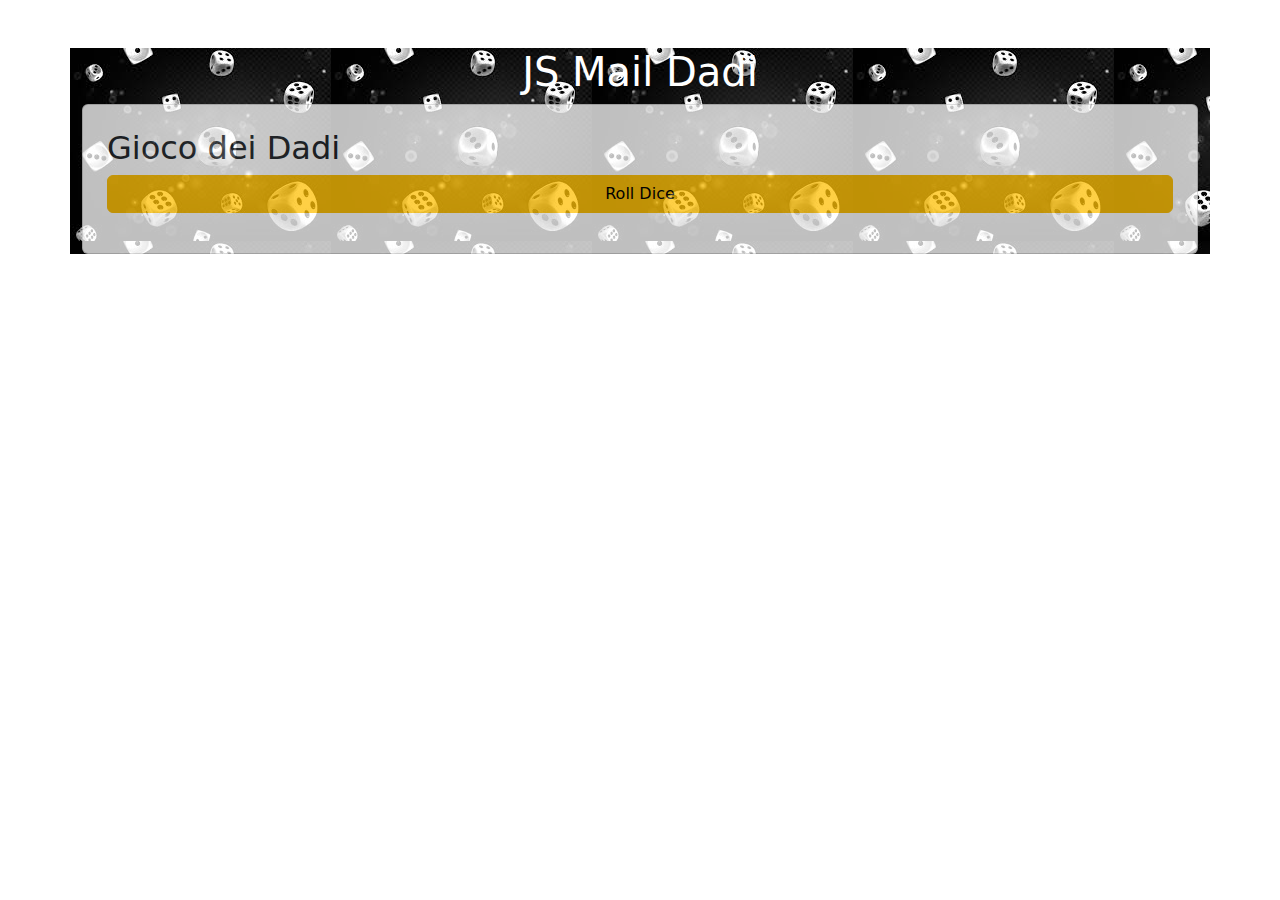
<file: dadi/index.html>
<!DOCTYPE html>
<html lang="en">

<head>
    <meta charset="UTF-8">
    <meta name="viewport" content="width=device-width, initial-scale=1.0">
    <title>Template-HTML-CSS-JS</title>
    <!-- link CSS -->
    <link rel="stylesheet" href="style.css">
    <!-- link Bootstrap -->
    <link href="https://cdn.jsdelivr.net/npm/bootstrap@5.3.3/dist/css/bootstrap.min.css" rel="stylesheet"
        integrity="sha384-QWTKZyjpPEjISv5WaRU9OFeRpok6YctnYmDr5pNlyT2bRjXh0JMhjY6hW+ALEwIH" crossorigin="anonymous">
</head>

<body>

    <main>
        <div class="container mt-5 my-bg">
            <h1 class="text-center text-white">JS Mail Dadi</h1>
            <div class="card p-4 opacity-75">
                <h2>Gioco dei Dadi</h2>
                <button id="roll-dice" class="btn btn-warning">Roll Dice</button>
                <p id="dice-result"></p>
            </div>
        </div>
    </main>


    <!-- Link Bootstrap & JS -->
    <script src="https://cdn.jsdelivr.net/npm/bootstrap@5.3.3/dist/js/bootstrap.bundle.min.js"
        integrity="sha384-YvpcrYf0tY3lHB60NNkmXc5s9fDVZLESaAA55NDzOxhy9GkcIdslK1eN7N6jIeHz"
        crossorigin="anonymous"></script>
    <script src="script.js"></script>
</body>

</html>
</file>
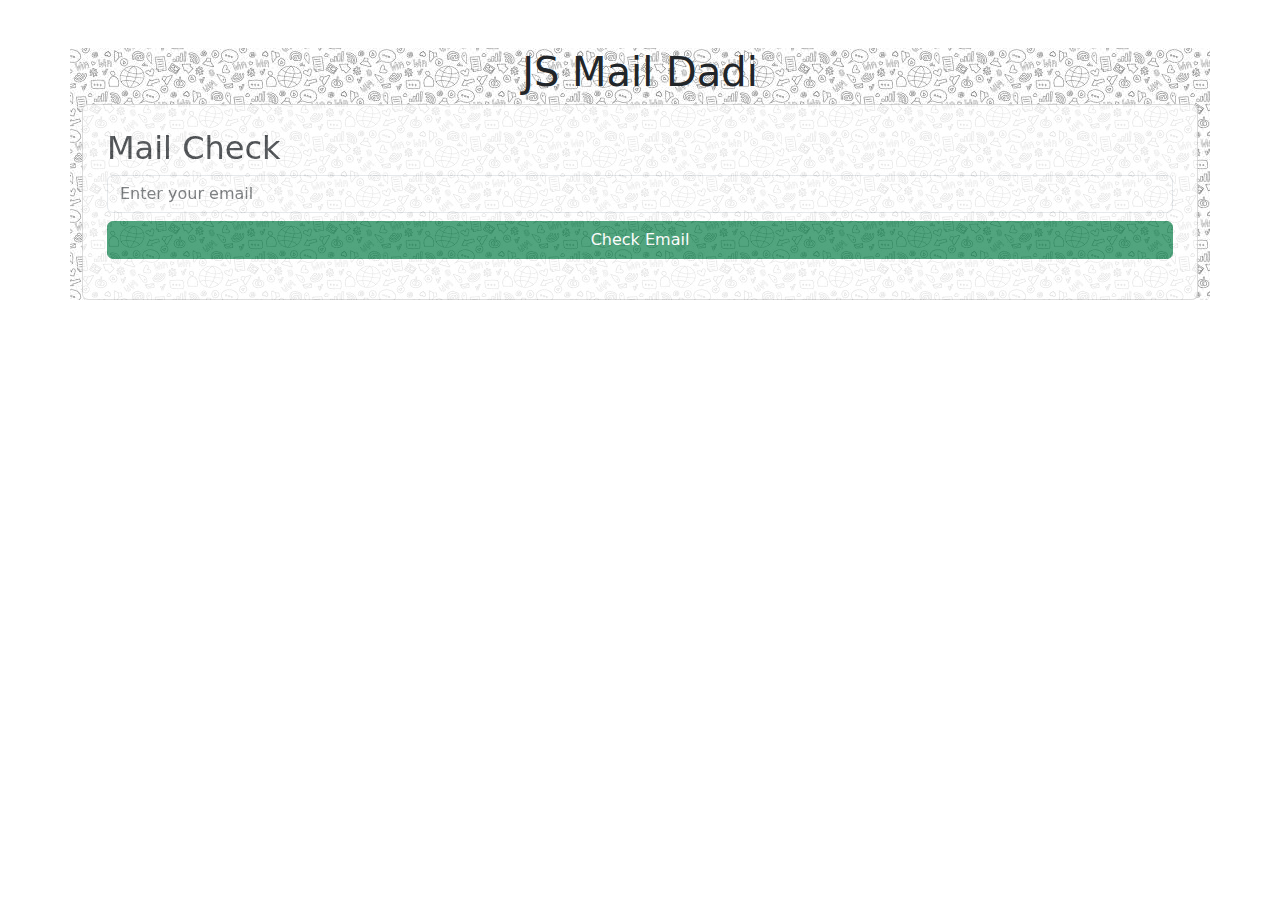
<file: mail/index.html>
<!DOCTYPE html>
<html lang="en">

<head>
    <meta charset="UTF-8">
    <meta name="viewport" content="width=device-width, initial-scale=1.0">
    <title>Template-HTML-CSS-JS</title>
    <!-- link CSS -->
    <link rel="stylesheet" href="style.css">
    <!-- link Bootstrap -->
    <link href="https://cdn.jsdelivr.net/npm/bootstrap@5.3.3/dist/css/bootstrap.min.css" rel="stylesheet"
        integrity="sha384-QWTKZyjpPEjISv5WaRU9OFeRpok6YctnYmDr5pNlyT2bRjXh0JMhjY6hW+ALEwIH" crossorigin="anonymous">
</head>

<body>

    <main>
        <div class="container mt-5 my-bg">
            <h1 class="text-center">JS Mail Dadi</h1>
            <div class="card p-4 mb-4 opacity-75">
                <h2>Mail Check</h2>
                <input type="email" id="user-email" class="form-control mb-2" placeholder="Enter your email">
                <button id="check-email" class="btn btn-success">Check Email</button>
                <p id="email-result"></p>
            </div>
        </div>
    </main>


    <!-- Link Bootstrap & JS -->
    <script src="https://cdn.jsdelivr.net/npm/bootstrap@5.3.3/dist/js/bootstrap.bundle.min.js"
        integrity="sha384-YvpcrYf0tY3lHB60NNkmXc5s9fDVZLESaAA55NDzOxhy9GkcIdslK1eN7N6jIeHz"
        crossorigin="anonymous"></script>
    <script src="script.js"></script>
</body>

</html>
</file>
<file: dadi/style.css>
.my-bg {
    background-image: url([data-uri]);
}
</file>
<file: mail/style.css>
.my-bg {
    background-image: url([data-uri]);
}
</file>
